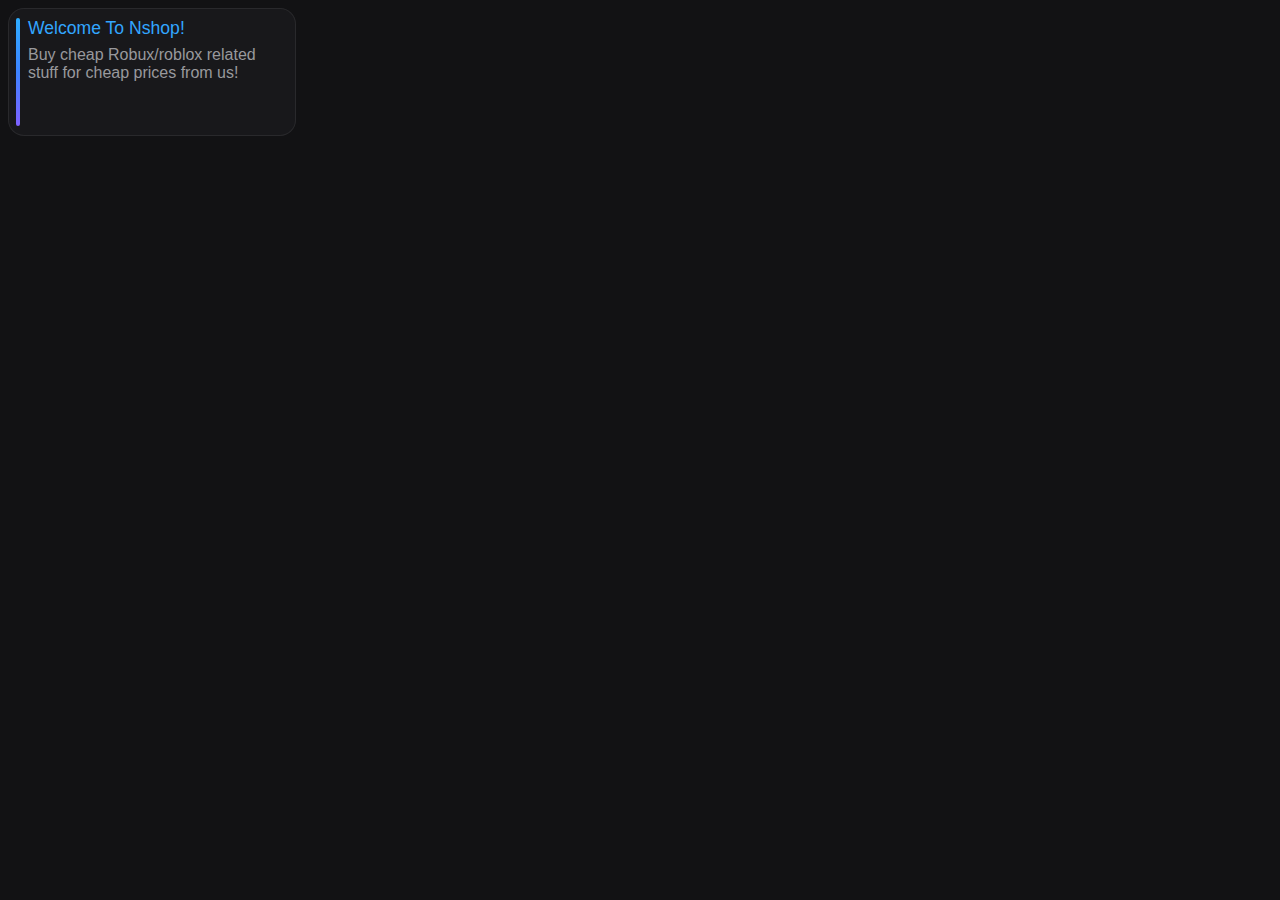
<file: home.html>
<!-- From Uiverse.io by SouravBandyopadhyay --> 
<head>
  <link rel="stylesheet" href="styles.css">
</head>

<body>
  <body style="background-color:#121214;">
<div class="notification">
    <div class="notiglow"></div>
    <div class="notiborderglow"></div>
    <div class="notititle">Welcome To Nshop!</div>
    <div class="notibody">Buy cheap Robux/roblox related stuff for cheap prices from us!</div>
  </div>
</body>
</file>
<file: styles.css>
/* From Uiverse.io by SouravBandyopadhyay */ 
.notification {
  display: flex;
  flex-direction: column;
  isolation: isolate;
  position: relative;
  width: 18rem;
  height: 8rem;
  background: #29292c;
  border-radius: 1rem;
  overflow: hidden;
  font-family: 'Gill Sans', 'Gill Sans MT', Calibri, 'Trebuchet MS', sans-serif;
  font-size: 16px;
  --gradient: linear-gradient(to bottom, #2eadff, #3d83ff, #7e61ff);
  --color: #32a6ff
}

.notification:before {
  position: absolute;
  content: "";
  inset: 0.0625rem;
  border-radius: 0.9375rem;
  background: #18181b;
  z-index: 2
}

.notification:after {
  position: absolute;
  content: "";
  width: 0.25rem;
  inset: 0.65rem auto 0.65rem 0.5rem;
  border-radius: 0.125rem;
  background: var(--gradient);
  transition: transform 300ms ease;
  z-index: 4;
}

.notification:hover:after {
  transform: translateX(0.15rem)
}

.notititle {
  color: var(--color);
  padding: 0.65rem 0.25rem 0.4rem 1.25rem;
  font-weight: 500;
  font-size: 1.1rem;
  transition: transform 300ms ease;
  z-index: 5;
}

.notification:hover .notititle {
  transform: translateX(0.15rem)
}

.notibody {
  color: #99999d;
  padding: 0 1.25rem;
  transition: transform 300ms ease;
  z-index: 5;
}

.notification:hover .notibody {
  transform: translateX(0.25rem)
}

.notiglow,
.notiborderglow {
  position: absolute;
  width: 20rem;
  height: 20rem;
  transform: translate(-50%, -50%);
  background: radial-gradient(circle closest-side at center, white, transparent);
  opacity: 0;
  transition: opacity 300ms ease;
}

.notiglow {
  z-index: 3;
}

.notiborderglow {
  z-index: 1;
}

.notification:hover .notiglow {
  opacity: 0.1
}

.notification:hover .notiborderglow {
  opacity: 0.1
}

.note {
  color: var(--color);
  position: fixed;
  top: 80%;
  left: 50%;
  transform: translateX(-50%);
  text-align: center;
  font-size: 0.9rem;
  width: 75%;
}
</file>
